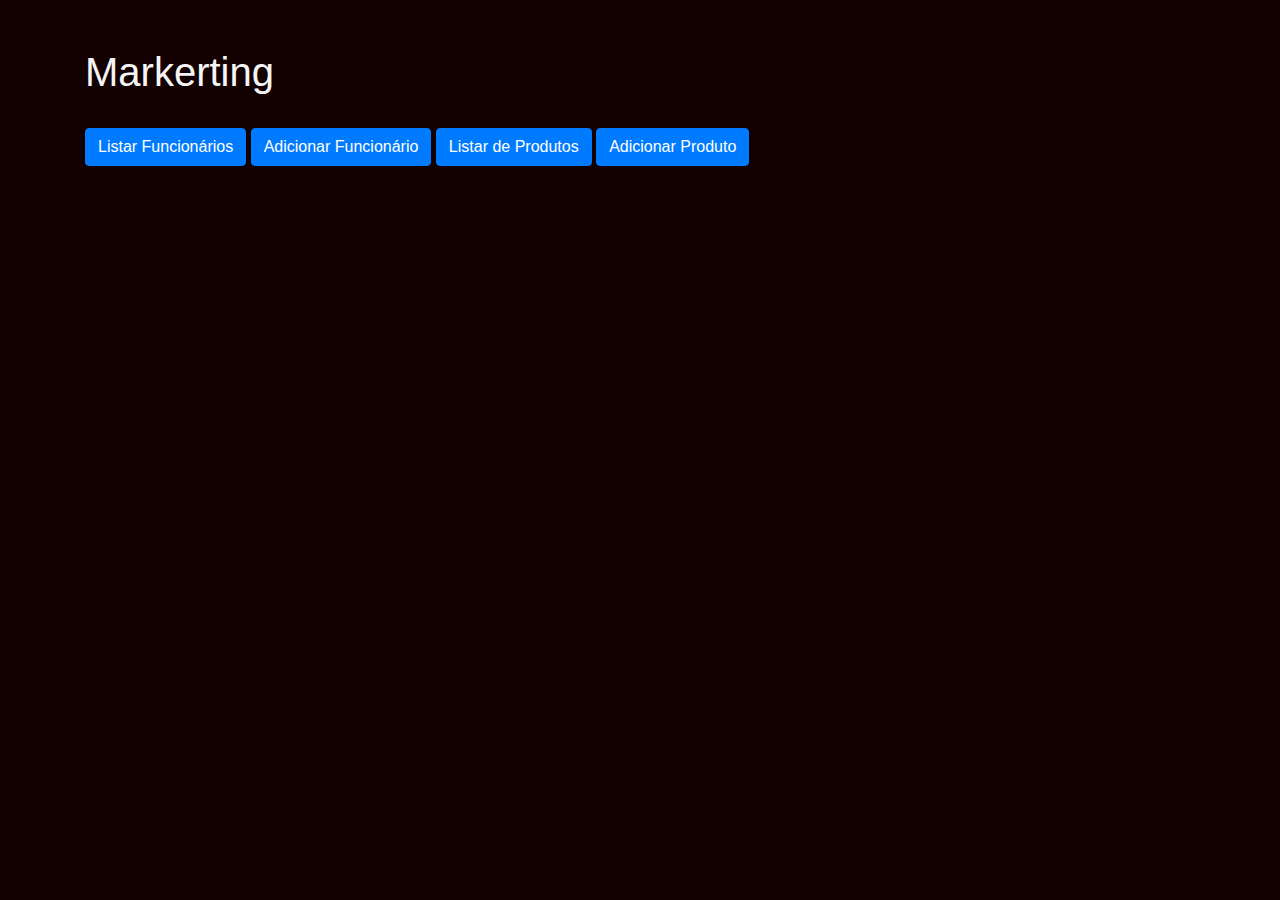
<file: index.html>
<!DOCTYPE html>
<html>
<head>
  <title>Markerting</title>
  <link rel="stylesheet" href="https://maxcdn.bootstrapcdn.com/bootstrap/4.0.0/css/bootstrap.min.css">
  <link rel="stylesheet" href="Style.css">
</head>
<body>
  <div class="container mt-5">
    <h1>Markerting</h1>
    <button class="btn btn-primary mt-4" onclick="goToEmployeeList()">Listar Funcionários</button>
    <button class="btn btn-primary mt-4" onclick="goToAddEmployee()">Adicionar Funcionário</button>
    <button class="btn btn-primary mt-4" onclick="goToProductList()">Listar de Produtos</button>
    <button class="btn btn-primary mt-4" onclick="goToAddProduct()">Adicionar Produto</button>
  </div>

  <script>
    function goToEmployeeList() {
      window.location.href = 'employeeList.html';
    }

    function goToAddEmployee() {
      window.location.href = 'addEmployee.html';
    }

    function goToProductList() {
      window.location.href = 'productList.html';
    }

    function goToAddProduct() {
      window.location.href = 'addProduct.html';
    }
  </script>
</body>
</html>
</file>
<file: Style.css>
body{
    background-color: rgb(19, 1, 1);
}
.table{
    color: #ffffff;
}
h1{
    color: whitesmoke;
}
#delete {
    align-items: right;
}
#alertMessage {
    margin: 0 auto;
  }
.modal-content {
    background-color: #000000; 
    color: #ffffff; 
    border-radius: 10px;
    border: 1px solid ; 
    border-radius: 20px; 
    animation: rainbowBorder 5s linear infinite;
  }
  @keyframes rainbowBorder {
    0% { border-color: red; }
    14% { border-color: orange; }
    28% { border-color: yellow; }
    42% { border-color: green; }
    57% { border-color: blue; }
    71% { border-color: indigo; }
    85% { border-color: violet; }
    100% { border-color: red; }
  }
.input-group{
    display: flex;
    align-items: center;
    margin-bottom: 10px;
  }
  .search-button {
    background-color: #007bff; /* Cor de fundo do botão (azul) */
    color: #ffffff; /* Cor do texto do botão (branco) */
    border-color: #007bff; /* Cor da borda do botão (azul) */
  }
  
  .search-button:hover {
    background-color: #0056b3; /* Cor de fundo do botão ao passar o mouse */
    border-color: #0056b3; /* Cor da borda do botão ao passar o mouse */
  }
  .search-input {
    width: 150px;
  }
  .custom-alert {
    max-height: 5;
    margin: 0 auto;
    border-radius: 4px;
    padding: 12px;
    font-size: 14px;
    line-height: 1.5;
    max-height: 5;
  }
  .form-group{
    color: white;

  }
</file>
